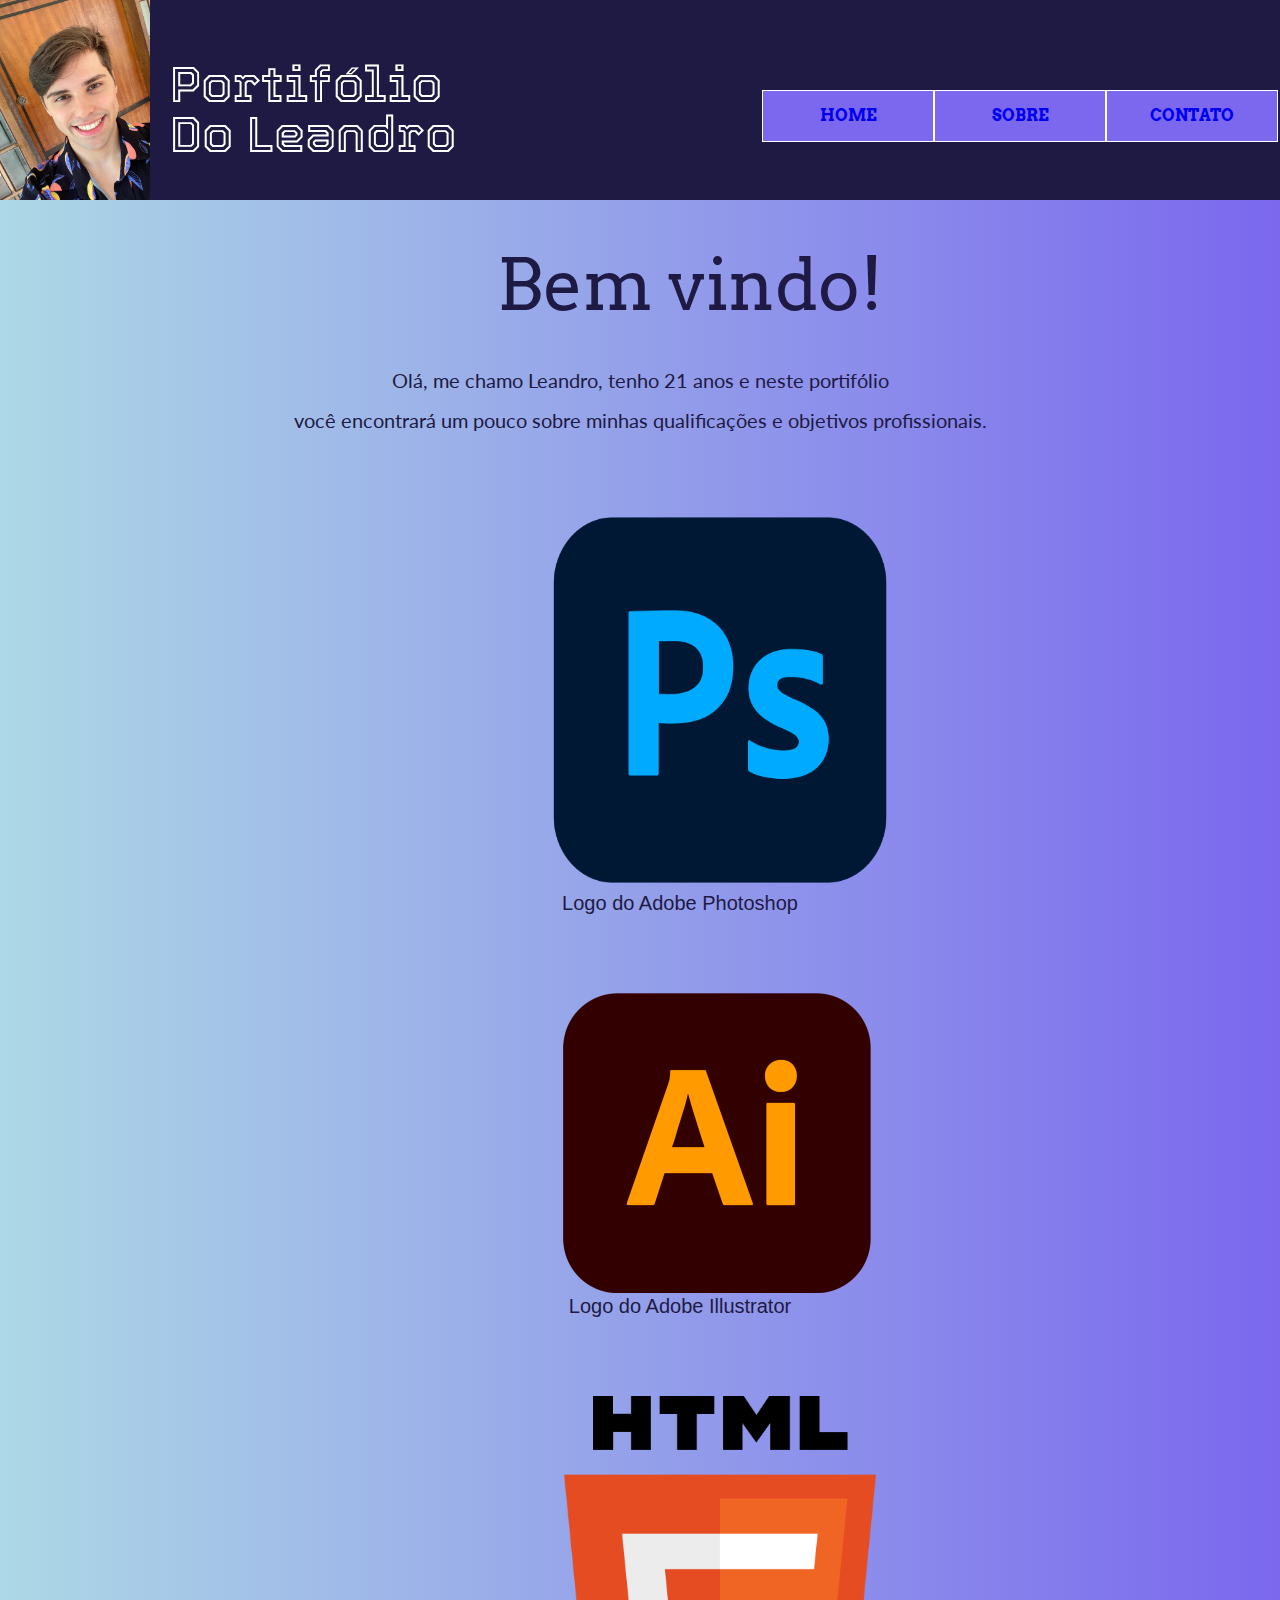
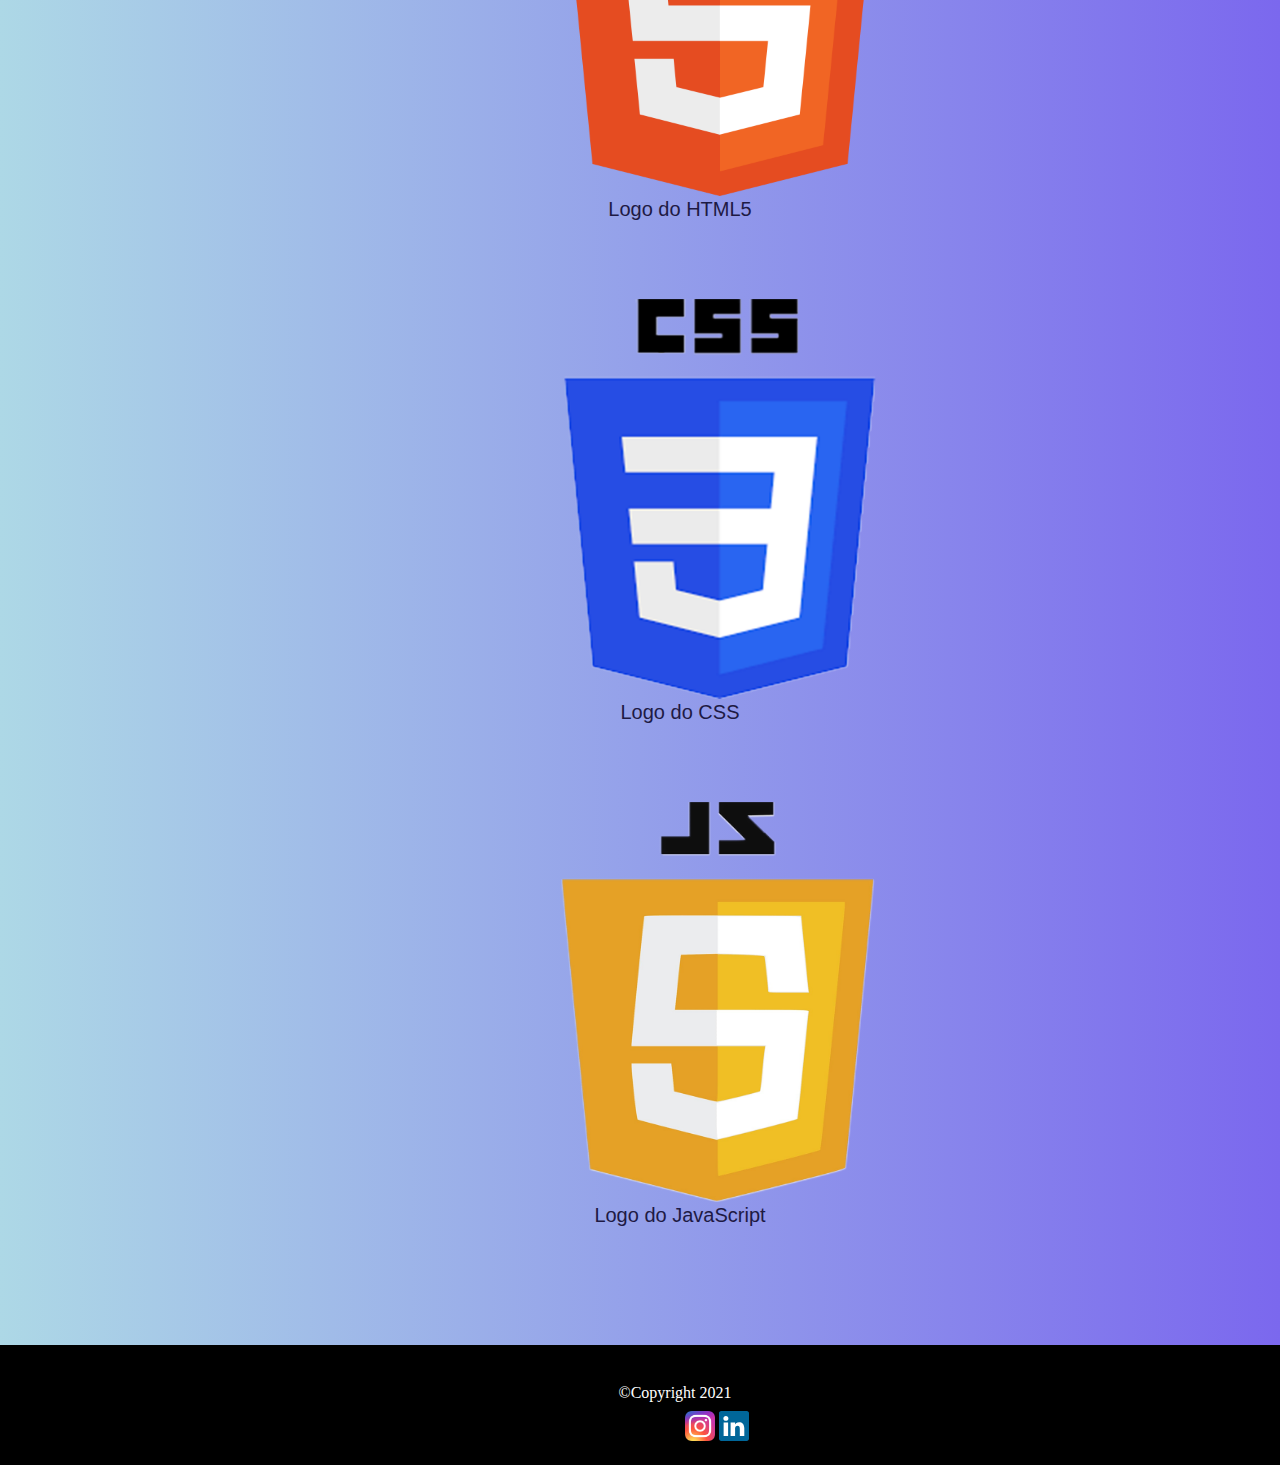
<file: index.html>
<!DOCTYPE html>
<html lang="pt-br">


    <head>
        <meta charset="UTF-8">
        <link rel="preconnect" href="https://fonts.googleapis.com">
        <link rel="preconnect" href="https://fonts.gstatic.com" crossorigin>
        <link href="https://fonts.googleapis.com/css2?family=Lato:wght@700&display=swap" rel="stylesheet">
        <link rel="preconnect" href="https://fonts.googleapis.com">
        <link rel="preconnect" href="https://fonts.gstatic.com" crossorigin>
        <link href="https://fonts.googleapis.com/css2?family=Arvo:wght@700&display=swap" rel="stylesheet">
        <link rel="preconnect" href="https://fonts.googleapis.com">
        <link rel="preconnect" href="https://fonts.gstatic.com" crossorigin>
        <link href="https://fonts.googleapis.com/css2?family=Merriweather+Sans:wght@300&display=swap" rel="stylesheet">
        <link rel="preconnect" href="https://fonts.googleapis.com">
        <link rel="preconnect" href="https://fonts.gstatic.com" crossorigin>
        <link href="https://fonts.googleapis.com/css2?family=Roboto&display=swap" rel="stylesheet">
        <link rel="preconnect" href="https://fonts.googleapis.com">
        <link rel="preconnect" href="https://fonts.gstatic.com" crossorigin>
        <link href="https://fonts.googleapis.com/css2?family=Tourney:wght@100&display=swap" rel="stylesheet">
        <link rel="stylesheet" href="style.css">
        <link rel="stylesheet" href="reset.css">
        <link rel="shortcut icon" href="opai.jpeg">
        <title>Portifólio Do Leandro</title>

    </head>

    <body>
        <header class="cabecalho">
            <div>
              <h1><img class="logo" src="opai.jpeg"></h1>

              <div class="titulo">
                <h1 >Portifólio</h1>
                <h1 >Do Leandro</h1>
              </div>
              <nav>
                <div class="menu">
                  <ul class="itensgeral">
                      <li class="itens"><a href="index.html" >Home</a></li>
                      <li class="itens"><a href="sobre.html" >Sobre</a>
                        <ul>
                          <li><a href="sobre.html" >Qualificações</a></li>
                          <li><a href="sobre.html" >Objetivos</a></li>
                        </ul>
                      </li>
                      <li class="itens" type="text./css"><a href="contato.html">Contato</a>
                        <ul>
                          <li><a href="contato.html">Formulário</a></li>
                          <li><a href="contato.html">Redes Sociais</a></li>
                        </ul>
                      </li>
                  </ul>
                </div>
              </nav>
            </div>
        </header>
        <section>
            <div>
              <h1 class="bemvindo">Bem vindo!</h1>
              <p class="textohome">Olá, me chamo Leandro, tenho 21 anos e neste portifólio<br><br> você encontrará um pouco sobre minhas qualificações e objetivos profissionais.</p>
            </div>
            <figure>
              <img class="photoshop" src="photoshop2.png">
              <figcaption class="legenda">Logo do Adobe Photoshop</figcaption>
              <img class="illustrator"src="Illustrator-logo.png">
              <figcaption class="legenda">Logo do Adobe Illustrator</figcaption>
              <img class="htmllogo" src="htmllogo.png">
              <figcaption class="legenda">Logo do HTML5</figcaption>
              <img class="csslogo" src="csslogo.png">
              <figcaption class="legenda">Logo do CSS</figcaption>
              <img class="jslogo"src="javascriptlogo.png">
              <figcaption class="legenda legendajs">Logo do JavaScript</figcaption>
            </figure>
        </section>

      <footer class="footer">
              <div class="foot">
                <h1 class="copy">©Copyright 2021</h1>
                <img class="insta"src="insta.png">
                <img class="linkedin" src="linkedin.svg">
              </div>

      </footer>
    </body>
</html>
</file>
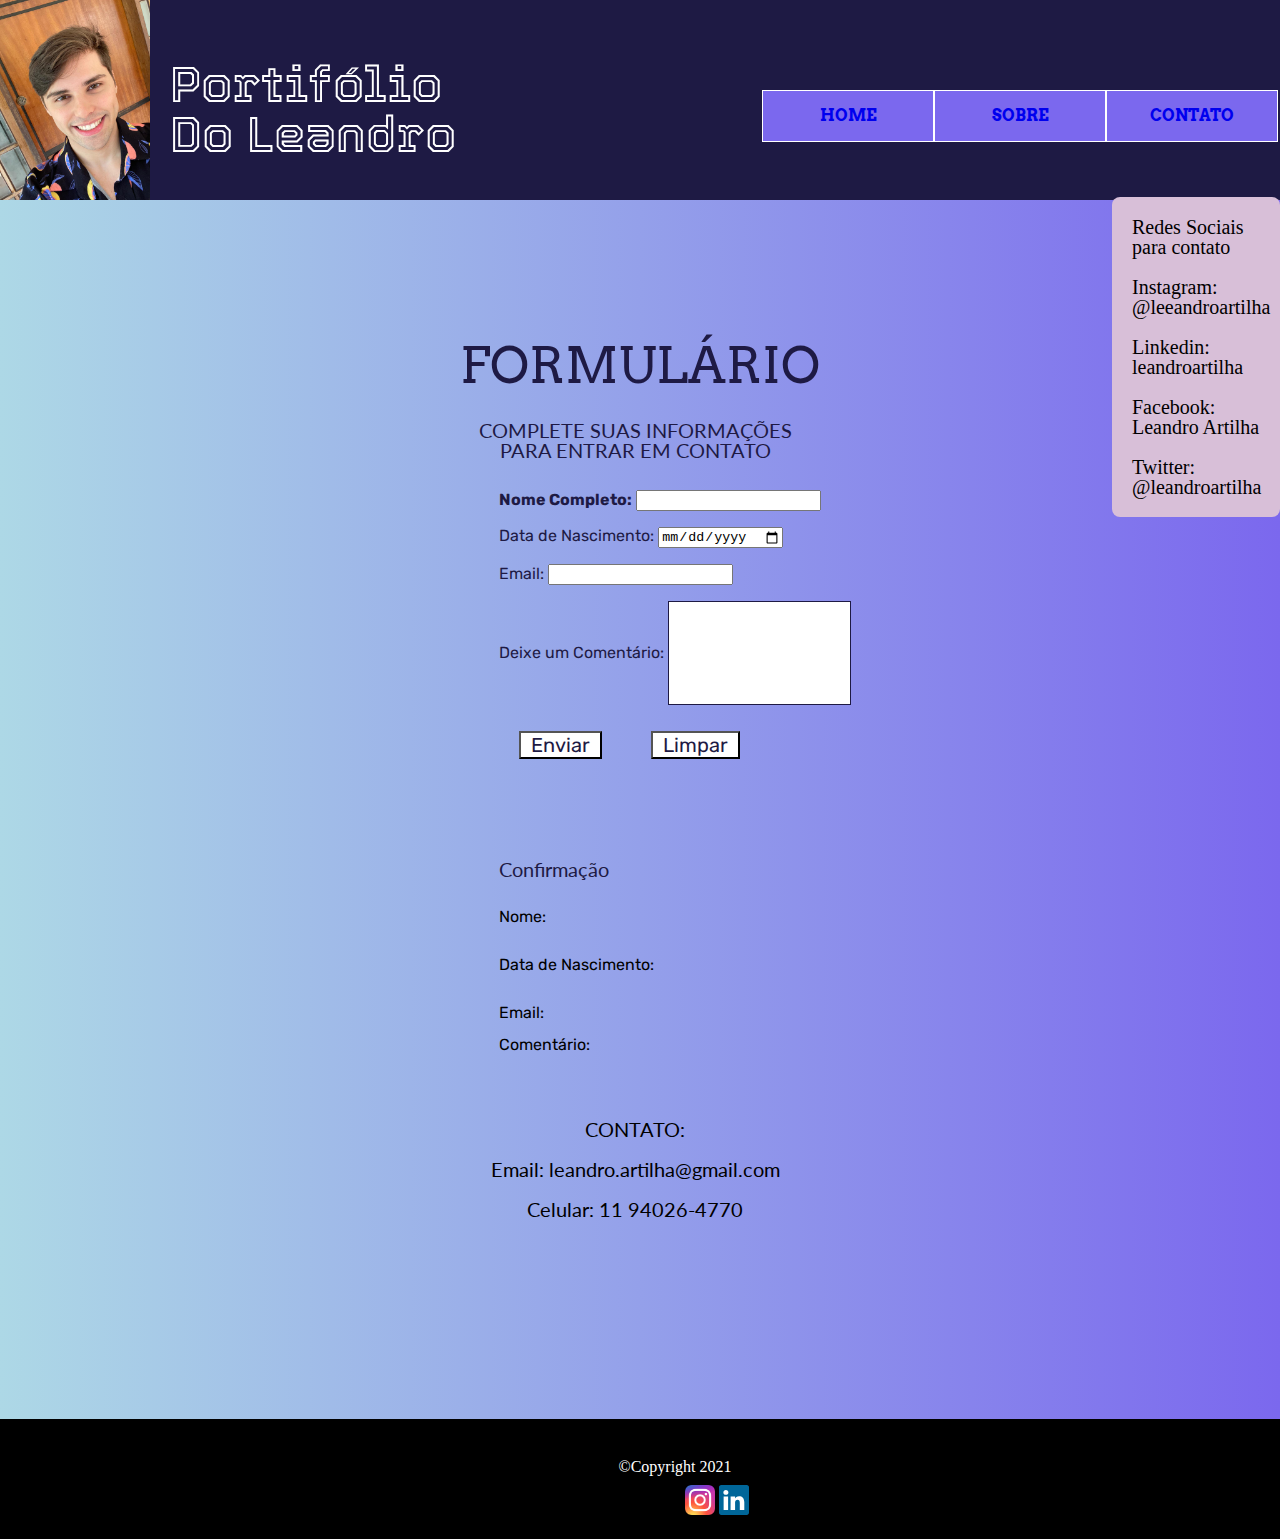
<file: contato.html>
<!DOCTYPE html>
<html lang="pt-br">


    <head>
      <meta charset="UTF-8">
      <link rel="preconnect" href="https://fonts.googleapis.com">
      <link rel="preconnect" href="https://fonts.gstatic.com" crossorigin>
      <link href="https://fonts.googleapis.com/css2?family=Lato:wght@700&family=Rubik:wght@500&display=swap" rel="stylesheet">
      <link rel="preconnect" href="https://fonts.googleapis.com">
      <link rel="preconnect" href="https://fonts.gstatic.com" crossorigin>
      <link href="https://fonts.googleapis.com/css2?family=Lato:wght@700&display=swap" rel="stylesheet">
      <link rel="preconnect" href="https://fonts.googleapis.com">
      <link rel="preconnect" href="https://fonts.gstatic.com" crossorigin>
      <link href="https://fonts.googleapis.com/css2?family=Arvo:wght@700&display=swap" rel="stylesheet">
      <link rel="preconnect" href="https://fonts.googleapis.com">
      <link rel="preconnect" href="https://fonts.gstatic.com" crossorigin>
      <link href="https://fonts.googleapis.com/css2?family=Merriweather+Sans:wght@300&display=swap" rel="stylesheet">
      <link rel="preconnect" href="https://fonts.googleapis.com">
      <link rel="preconnect" href="https://fonts.gstatic.com" crossorigin>
      <link href="https://fonts.googleapis.com/css2?family=Roboto&display=swap" rel="stylesheet">
      <link rel="preconnect" href="https://fonts.googleapis.com">
      <link rel="preconnect" href="https://fonts.gstatic.com" crossorigin>
      <link href="https://fonts.googleapis.com/css2?family=Tourney:wght@100&display=swap" rel="stylesheet">
      <link rel="stylesheet" href="style.css">
      <link rel="stylesheet" href="reset.css">
      <link rel="shortcut icon" href="opai.jpeg">
        <title>Portifólio Do Leandro</title>

    </head>

    <body>
        <header class="cabecalho">
            <div>
              <h1><img class="logo" src="opai.jpeg"></h1>

              <div class="titulo">
                <h1 >Portifólio</h1>
                <h1 >Do Leandro</h1>
              </div>
              <nav>
                <div class="menu">
                  <ul class="itensgeral">
                      <li class="itens"><a href="index.html" >Home</a></li>
                      <li class="itens"><a href="sobre.html" >Sobre</a>
                        <ul>
                          <li><a href="sobre.html" >Qualificações</a></li>
                          <li><a href="sobre.html" >Objetivos</a></li>
                        </ul>
                      </li>
                      <li class="itens" type="text./css"><a href="contato.html">Contato</a>
                        <ul>
                          <li><a href="contato.html">Formulário</a></li>
                          <li><a href="contato.html">Redes Sociais</a></li>
                        </ul>
                      </li>
                  </ul>
                </div>
              </nav>
            </div>
        </header>
        <main>
          <h1 class="tituloformulario">FORMULÁRIO</h1>
          <p class="complete">COMPLETE SUAS INFORMAÇÕES<br>PARA ENTRAR EM CONTATO</p>
        <section>
            <form class="formulario" id="formulario">
              <fieldset>
                <div class="letraform">
                  <label id="nome" class="lulu" for="nome"><strong>Nome Completo:</strong></label>
                  <input type="name" name="nome" id="nomef" required>
                  <span class="msg-nome"></span>
                </div>

                <div class="letraform">
                  <label id="data" class="lulu"for="data">Data de Nascimento:</label>
                  <input type="date" name="data"  id="dataf"required>
                  <scan class="msg-data"></scan>
                </div>

                <div class="letraform">
                  <label id="email" class="lulu" for="email">Email:</label>
                  <input type="email" name="email" id="emailf"  required>
                  <span class="msg-email"></span>
                </div>

                <div class="letraform">
                    <label id="coment"class="lulu" for="comentario">Deixe um Comentário:</label>
                    <input class="coment"type="text" id="comentariof"name="comentario"  required>
                    <scan class="msg-coment"></scan>
                </div>

                <div>
                    <button id="button"class="botaoenviar"type="button" name="button" onclick="CadastroP()">Enviar</button>
                    <button class="botaolimpar"type="reset" name="button">Limpar</button>
                </div>

                <h1 class="tituloconfirmacao">Confirmação</h1>
                <label class="respostas" for="nomec">Nome: </label>
                <label class="respostas1" id="nomec"></label><br>
                <label class="respostas" for="datac">Data de Nascimento: </label>
                <label class="respostas1" id="datac"></label><br>
                <label class="respostas" for="emailc">Email: </label>
                <label class="respostas1" id="emailc"></label>
                <label class="respostas" for="comentarioc">Comentário: </label>
                <label class="respostas1" id="comentarioc"></label>

              </fieldset>

            </form>
        </section>
        <aside class="lateral">
              <h1>Redes Sociais para contato</h1>
                <ul>
                  <br><li>Instagram: @leeandroartilha</li><br>
                  <li>Linkedin: leandroartilha</li><br>
                  <li>Facebook: Leandro Artilha</li><br>
                  <li>Twitter: @leandroartilha</li>
                </ul>
        </aside>


        <address class="contato2">
          <h1 class="titulocontato">CONTATO:</h1><br>
          <p1 class="emailcontato">Email:  leandro.artilha@gmail.com</p1><br><br>
          <p2 class="numerocontato">Celular:  11 94026-4770</p2>

        </address>



        </main>
        <footer class="footer">
                <div class="foot">
                  <h1 class="copy">©Copyright 2021</h1>
                  <img class="insta"src="insta.png">
                  <img class="linkedin" src="linkedin.svg">
                </div>

        </footer>
      </body>

      <script type="text/javascript" src="validacao.js"></script>


</html>
</file>
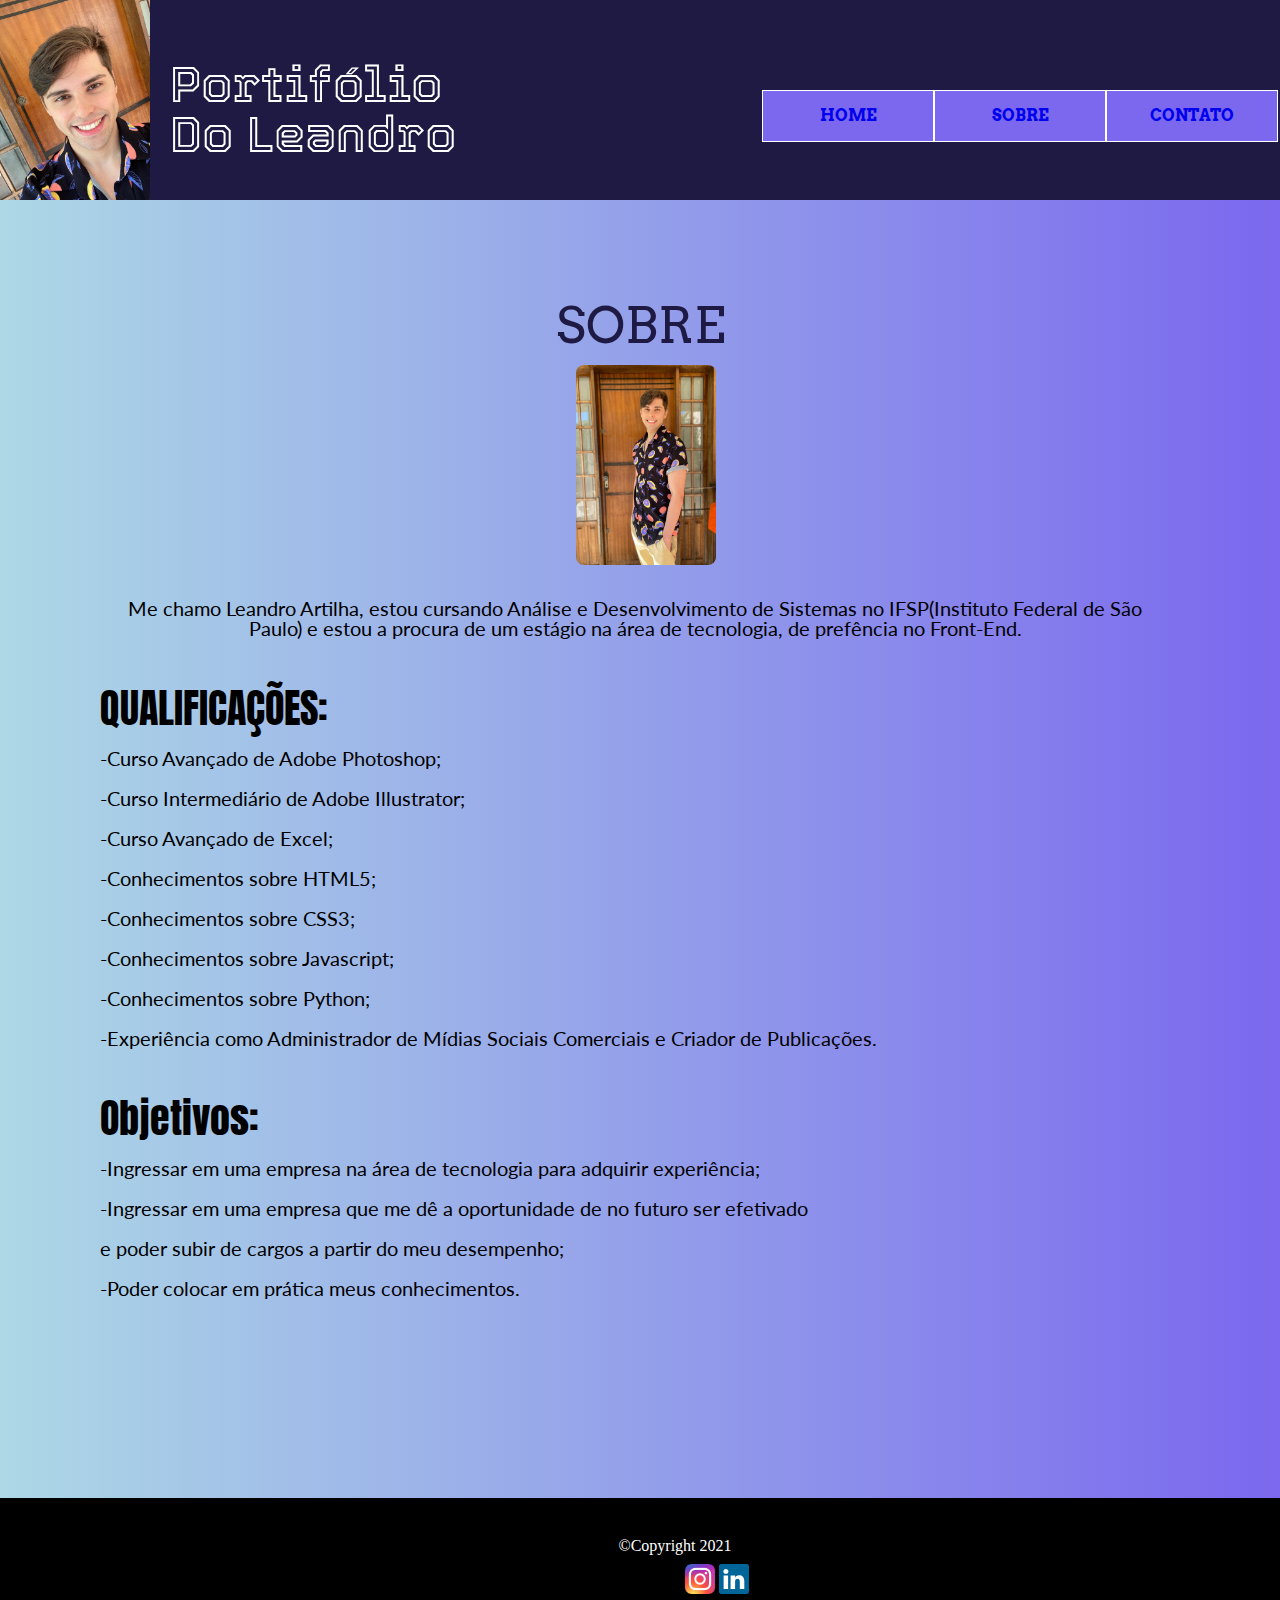
<file: sobre.html>
<!DOCTYPE html>
<html lang="pt-br">

<head>
    <meta charset="UTF-8">
    <link rel="preconnect" href="https://fonts.googleapis.com">
    <link rel="preconnect" href="https://fonts.gstatic.com" crossorigin>
    <link href="https://fonts.googleapis.com/css2?family=Anton&display=swap" rel="stylesheet">
    <link rel="preconnect" href="https://fonts.googleapis.com">
    <link rel="preconnect" href="https://fonts.gstatic.com" crossorigin>
    <link href="https://fonts.googleapis.com/css2?family=Roboto+Condensed:wght@300&display=swap" rel="stylesheet">
    <link rel="preconnect" href="https://fonts.googleapis.com">
    <link rel="preconnect" href="https://fonts.gstatic.com" crossorigin>
    <link href="https://fonts.googleapis.com/css2?family=Lato:wght@700&display=swap" rel="stylesheet">
    <link rel="preconnect" href="https://fonts.googleapis.com">
    <link rel="preconnect" href="https://fonts.gstatic.com" crossorigin>
    <link href="https://fonts.googleapis.com/css2?family=Arvo:wght@700&display=swap" rel="stylesheet">
    <link rel="preconnect" href="https://fonts.googleapis.com">
    <link rel="preconnect" href="https://fonts.gstatic.com" crossorigin>
    <link href="https://fonts.googleapis.com/css2?family=Merriweather+Sans:wght@300&display=swap" rel="stylesheet">
    <link rel="preconnect" href="https://fonts.googleapis.com">
    <link rel="preconnect" href="https://fonts.gstatic.com" crossorigin>
    <link href="https://fonts.googleapis.com/css2?family=Roboto&display=swap" rel="stylesheet">
    <link rel="preconnect" href="https://fonts.googleapis.com">
    <link rel="preconnect" href="https://fonts.gstatic.com" crossorigin>
    <link href="https://fonts.googleapis.com/css2?family=Tourney:wght@100&display=swap" rel="stylesheet">
    <link rel="stylesheet" href="style.css">
    <link rel="stylesheet" href="reset.css">
    <link rel="shortcut icon" href="opai.jpeg">
    <title>Portifólio Do Leandro</title>

</head>

<body>
    <header class="cabecalho">
        <div>
          <h1><img class="logo" src="opai.jpeg"></h1>

          <div class="titulo">
            <h1 >Portifólio</h1>
            <h1 >Do Leandro</h1>
          </div>
          <nav>
            <div class="menu">
              <ul class="itensgeral">
                  <li class="itens"><a href="index.html" >Home</a></li>
                  <li class="itens"><a href="sobre.html" >Sobre</a>
                    <ul>
                      <li><a href="sobre.html" >Qualificações</a></li>
                      <li><a href="sobre.html" >Objetivos</a></li>
                    </ul>
                  </li>
                  <li class="itens" type="text./css"><a href="contato.html">Contato</a>
                    <ul>
                      <li><a href="contato.html">Formulário</a></li>
                      <li><a href="contato.html">Redes Sociais</a></li>
                    </ul>
                  </li>
              </ul>
            </div>
          </nav>
        </div>
    </header>

    <main>
          <div>
            <h1 class="sobretitulo">SOBRE</h1>

          </div>

          <div>
              <img class="fotosobre" src="fotosobre.jpeg">
          </div>
            <article>
              <p class="textosobre">Me chamo Leandro Artilha, estou cursando Análise e Desenvolvimento de
                Sistemas no IFSP(Instituto Federal de São Paulo) e estou a procura de um estágio na área de tecnologia,
              de prefência no Front-End. </p>
              <p class="quali">QUALIFICAÇÕES:</p>
                <P class="qualis">
                -Curso Avançado de Adobe Photoshop;<br><br>
                -Curso Intermediário de Adobe Illustrator;<br><br>
                -Curso Avançado de Excel;<br><br>
                -Conhecimentos sobre HTML5;<br><br>
                -Conhecimentos sobre CSS3;<br><br>
                -Conhecimentos sobre Javascript;<br><br>
                -Conhecimentos sobre Python;<br><br>
                -Experiência como Administrador
            de Mídias Sociais Comerciais e Criador de Publicações.</p>

              <p class="objetivos">
                  Objetivos:</p>
                  <p class="objetivoslista">
                  -Ingressar em uma empresa na área de tecnologia para adquirir experiência;<br><br>
                  -Ingressar em uma empresa que me dê a oportunidade de no futuro ser efetivado<br><br> e poder subir de cargos a partir do meu desempenho;
                  <br><br>-Poder colocar em prática meus conhecimentos.
              </p>
            </article>
    </main>

    <footer class="footer">
            <div class="foot">
              <h1 class="copy">©Copyright 2021</h1>
              <img class="insta"src="insta.png">
              <img class="linkedin" src="linkedin.svg">
            </div>
    </footer>
  </body>
</html>
</file>
<file: style.css>
header{
  background-color: #1e1a44;
  height: 200px;
  width: 100%;
}

.logo{
  height: 200px;
  width: 150px;
  position: absolute;
}

.titulo{
  text-align: left;
  font-size: 50px;
  margin: 0px 0 0 10px;
  padding: 60px 0 0 160px;
  color: white;
  position: absolute;
  font-family: 'Tourney', cursive;
}

/*.itens{
  font-size: 30px;
  display:inline-block;
  padding: 0 20px 0 0;
}
.itensgeral{
    text-align: right;
    margin: 0 100px 80px 900px;
    padding: 70px 0 40px 0;
    text-decoration: none;
}
a:link{
  color:white;
  font-family: 'Roboto', sans-serif;
  text-decoration: none;
}
a:visited{
  color:#FFE4B5;
}
a:hover{
  font-size: 31px;
  color:darkblue;
  background:lightblue;
}
a:active{
}
.listab{
  position: absolute;
  min-width: :200px;
  display: block;
  background: lightgrey;
}
*/

.menu{
  width: 100vw;
  background-color: :#7B68EE;
  display: flex;
  justify-content: center;
  flex-direction: row;
  align-items: center;
  margin-left: 380px;


}

.menu ul{
  list-style: none;
  margin-top: 7%;

}

.menu ul li{
  background-color: #7B68EE;
  color: #fff;
  width: 170px;
  border: 1px solid #fff;
  height: 50px;
  line-height: 50px;
  text-align: center;
  float: left;
  font-size: 16px;
  position: relative;
  text-transform: uppercase;
  font-weight: bold;
  font-family: 'Arvo', serif;
}

a:link{
  text-decoration: none;
}

.menu ul li:hover{
  background: crimson;

}

.menu ul ul{
  display: none;
  margin: 0px;

}

.menu ul li:hover>ul{
  display: block;
}

.menu a:visited{
  color: #E0FFFF;
}


body{
  background-image: linear-gradient(to right, #ADD8E6, #7B68EE);
}

.bemvindo{
  text-align: center;
  font-family: 'Arvo', serif;
  font-size: 70px;
  margin: 50px 0 0 100px;
  color:#1e1a44;
}

.textohome{
  font-size: 20px;
  text-align: center;
  margin: 50px 0 0 0;
  font-family: 'Lato', sans-serif;
  color:#1e1a44;
}

.photoshop{
  margin-top: 80px;
  margin-left: 420px;
  height: 380px;
  width: 600px;
}

.illustrator{
  margin-top: 80px;
  margin-left: 480px;
  height: 300px;
  width: 480px;
}

.htmllogo{
  margin-top: 80px;
  margin-left: 500px;
  height: 400px;
  width: 440px;
}

.csslogo{
  margin-top: 80px;
  margin-left: 500px;
  height: 400px;
  width: 440px;
}

.jslogo{
  margin-top: 80px;
  margin-left: 500px;
  height: 400px;
  width: 440px;
}

.legenda{
  text-align: center;
  margin-left: 80px;
  font-family: 'Anton', sans-serif;
  color:#1e1a44;
  font-size: 20px;
}

.legendajs{
  margin-bottom: 120px;
  font-family: 'Anton', sans-serif;
  color:#1e1a44;
  font-size: 20px;
}

.footer{
  margin-top: 30px;
  height: 120px;
}

.copy{
  color:white;
  text-align: center;
  padding: 40px 0 0 70px;
}

.insta{
  height: 30px;
  width: 30px;
  margin: 10px 0 0 685px;
}
.linkedin{
  height: 30px;
  width: 30px;
}
/*PAGINA SOBRE*/

.sobretitulo{
  font-size: 50px;
  text-align: center;
  margin: 100px 0 0 0;
  color: #1e1a44;
  font-family: 'Arvo', serif;
}

.textosobre{
  font-size: 20px;
  font-family: 'Lato', sans-serif;
  text-align: center;
  margin: 30px 30px 0 20px;
  padding: 0px 80px 0px 80px;
}

.quali{
  font-size: 40px;
  font-family: 'Anton', sans-serif;
  text-align: left;
  margin: 50px 30px 0 20px;
  padding: 0px 80px 0px 80px;
}

.qualis{
  font-size: 20px;
  font-family: 'Lato', sans-serif;
  text-align: left;
  margin: 20px 30px 0 20px;
  padding: 0px 80px 0px 80px;
}

.objetivos{
  font-size: 40px;
  font-family: 'Anton', sans-serif;
  text-align: left;
  margin: 50px 30px 0 20px;
  padding: 0px 80px 0px 80px;
}
.objetivoslista{
  font-size: 20px;
  font-family: 'Lato', sans-serif;
  text-align: left;
  margin: 20px 30px 200px 20px;
  padding: 0px 80px 0px 80px;
}

footer{
  background-color: black;
  size:100%;
}

.fotosobre{
  height: 200px;
  width: 140px;
  margin-left: 45%;
  margin-top: 15px;
  border-radius: 8px;

}
/*CONTATO*/

.tituloformulario{
  font-size: 50px;
  text-align: center;
  margin: 140px 0 0 0;
  color: #1e1a44;
  font-family: 'Arvo', serif;
}

.tituloconfirmacao{
  font-size: 20px;
  font-family: 'Lato', sans-serif;
  margin-bottom: 30px;
  color: #1e1a44;
}

.complete{
  font-size: 20px;
  font-family: 'Lato', sans-serif;
  text-align: center;
  margin: 30px 30px 0 20px;
  padding: 0px 80px 0px 80px;
  color: #1e1a44;
}

.formulario{
  margin:30px 0 0 39%;

}

.letraform{
  text-align: ;
  font-family: 'Rubik', sans-serif;
  margin-bottom: 1em;
  display:block;
}

.letraform input[type="text"]{
  border: 1px solid #1e1a44;
  box-shadow:#1e1a44;
  text-align: center;
}

.lulu{
  color: #1e1a44;
  margin-bottom: 0.2em;
}
.coment{
  height: 100px;
  border:1px solid #1e1a44;

}

button{
  background-color: white;
  font-size: 20px;
  color:#1e1a44;
  margin: 10px 0 100px 20px;
}
button:hover{
  background-color: #BC8F8F;
  font-size: 21px;
}

.botaoenviar{
  padding: 0 10px 0 10px;
  margin-right: 25px;
  font-family: 'Rubik', sans-serif;
}

.botaolimpar{
  padding: 0 10px 0 10px;
  margin-right: 25px;
  font-family: 'Rubik', sans-serif;
}

.errorInput{
  border: 2px solid red;
}

.contato2{
  font-size: 20px;
  font-family: 'Lato', sans-serif;
  text-align: center;
  margin: 50px 30px 200px 20px;
  padding: 0px 80px 0px 80px;

}

.respostas{
  text-align: ;
  font-family: 'Rubik', sans-serif;
  margin-bottom: 1em;
  display:block;
}

.respostas1{
  text-align: ;
  font-family: 'Rubik', sans-serif;
  margin-bottom: 1em;
  display:block;
  color: black;
}


.titulocontato{
  margin:
}
.emailcontato{
  margin-top:
}
.numerocontato{
  margin:
}

.lateral{
  width: 10%;
  float: right;
  padding: 20px 20px; background-color: #D8BFD8;
  margin-top: -872px;
  font-size: 20px;
  border-radius: 8px;
  border-color: red;
}
</file>
